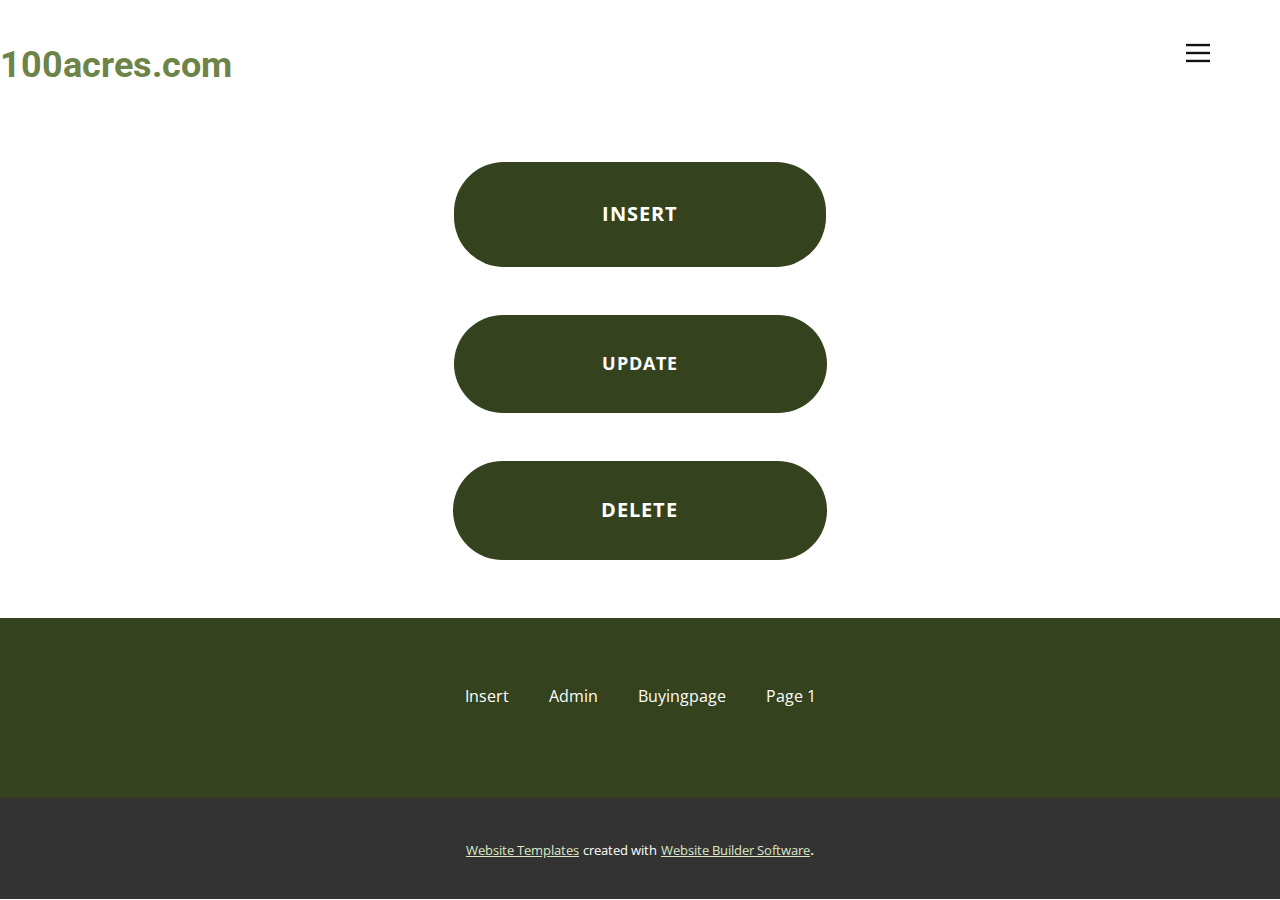
<file: 370_project/Project_fiels/RealEstateDbmsProject/100acrescom/Admin.html>
<!DOCTYPE html>
<html style="font-size: 16px;">
  <head>
    <meta name="viewport" content="width=device-width, initial-scale=1.0">
    <meta charset="utf-8">
    <meta name="keywords" content="100hectors.com">
    <meta name="description" content="">
    <meta name="page_type" content="np-template-header-footer-from-plugin">
    <title>Admin</title>
    <link rel="stylesheet" href="nicepage1.css" media="screen">
<link rel="stylesheet" href="Admin.css" media="screen">
    <script class="u-script" type="text/javascript" src="jquery1.js" defer=""></script>
    <script class="u-script" type="text/javascript" src="nicepage1.js" defer=""></script>
    <meta name="generator" content="Nicepage 4.2.6, nicepage.com">
    <link id="u-theme-google-font" rel="stylesheet" href="https://fonts.googleapis.com/css?family=Roboto:100,100i,300,300i,400,400i,500,500i,700,700i,900,900i|Open+Sans:300,300i,400,400i,600,600i,700,700i,800,800i">
    
    
    <script type="application/ld+json">{
		"@context": "http://schema.org",
		"@type": "Organization",
		"name": "Admin side"
}</script>
    <meta name="theme-color" content="#34421e">
    <meta property="og:title" content="Admin">
    <meta property="og:description" content="">
    <meta property="og:type" content="website">
  </head>
  <body class="u-body"><header class="u-clearfix u-header u-header" id="sec-f9f5"><nav class="u-menu u-menu-dropdown u-offcanvas u-menu-1" data-responsive-from="XL">
        <div class="menu-collapse">
          <a class="u-button-style u-nav-link" href="#" style="font-size: calc(1em + 8px);">
            <svg class="u-svg-link" preserveAspectRatio="xMidYMin slice" viewBox="0 0 302 302" style="undefined"><use xmlns:xlink="http://www.w3.org/1999/xlink" xlink:href="#svg-a760"></use></svg>
            <svg xmlns="http://www.w3.org/2000/svg" xmlns:xlink="http://www.w3.org/1999/xlink" version="1.1" id="svg-a760" x="0px" y="0px" viewBox="0 0 302 302" style="enable-background:new 0 0 302 302;" xml:space="preserve" class="u-svg-content"><g><rect y="36" width="302" height="30"></rect><rect y="236" width="302" height="30"></rect><rect y="136" width="302" height="30"></rect>
</g><g></g><g></g><g></g><g></g><g></g><g></g><g></g><g></g><g></g><g></g><g></g><g></g><g></g><g></g><g></g></svg>
          </a>
        </div>
        <div class="u-nav-container">
          <ul class="u-nav u-spacing-25 u-unstyled"><li class="u-nav-item"><a class="u-button-style u-nav-link" href="Insert.html" style="padding: 8px 0px;">Insert</a>
</li><li class="u-nav-item"><a class="u-button-style u-nav-link" href="Admin.html" style="padding: 8px 0px;">Admin</a>
</li><li class="u-nav-item"><a class="u-button-style u-nav-link" href="Buyingpage.html" style="padding: 8px 0px;">Buyingpage</a>
</li><li class="u-nav-item"><a class="u-button-style u-nav-link" href="Page-1.html" style="padding: 8px 0px;">Page 1</a>
</li></ul>
        </div>
        <div class="u-nav-container-collapse">
          <div class="u-black u-container-style u-inner-container-layout u-opacity u-opacity-95 u-sidenav">
            <div class="u-inner-container-layout u-sidenav-overflow">
              <div class="u-menu-close"></div>
              <ul class="u-align-center u-nav u-popupmenu-items u-unstyled u-nav-2"><li class="u-nav-item"><a class="u-button-style u-nav-link" href="Insert.html">Insert</a>
</li><li class="u-nav-item"><a class="u-button-style u-nav-link" href="Admin.html">Admin</a>
</li><li class="u-nav-item"><a class="u-button-style u-nav-link" href="Buyingpage.html">Buyingpage</a>
</li><li class="u-nav-item"><a class="u-button-style u-nav-link" href="Page-1.html">Page 1</a>
</li></ul>
            </div>
          </div>
          <div class="u-black u-menu-overlay u-opacity u-opacity-70"></div>
        </div>
      </nav><h2 class="u-text u-text-palette-1-dark-1 u-text-1">
        <a href="Admin.html" data-page-id="2930001893" class="u-active-none u-border-none u-btn u-button-link u-button-style u-hover-none u-none u-text-palette-1-dark-1 u-btn-1">100acres.com</a>
      </h2></header>
    <section class="u-clearfix u-section-1" id="sec-680f">
      <div class="u-clearfix u-sheet u-sheet-1">
        <a href="https://nicepage.com/k/exam-html-templates" class="u-btn u-btn-round u-button-style u-hover-palette-1-light-1 u-palette-1-base u-radius-50 u-text-body-alt-color u-btn-1">
          <span style="font-size: 1.25rem;"> insert</span>
          <br>
        </a>
        <a href="https://nicepage.com/k/exam-html-templates" class="u-btn u-btn-round u-button-style u-hover-palette-1-light-1 u-palette-1-base u-radius-50 u-btn-2">UPDATE</a>
        <a href="https://nicepage.com/k/exam-html-templates" class="u-btn u-btn-round u-button-style u-hover-palette-1-light-1 u-palette-1-base u-radius-50 u-btn-3">dELETE</a>
      </div>
    </section>
    
    
    <footer class="u-clearfix u-footer u-palette-1-base" id="sec-1161"><div class="u-clearfix u-sheet u-sheet-1">
        <nav class="u-menu u-menu-dropdown u-offcanvas u-menu-1">
          <div class="menu-collapse">
            <a class="u-button-style u-nav-link" href="#">
              <svg viewBox="0 0 24 24"><use xmlns:xlink="http://www.w3.org/1999/xlink" xlink:href="#menu-hamburger"></use></svg>
              <svg version="1.1" xmlns="http://www.w3.org/2000/svg" xmlns:xlink="http://www.w3.org/1999/xlink"><defs><symbol id="menu-hamburger" viewBox="0 0 16 16" style="width: 16px; height: 16px;"><rect y="1" width="16" height="2"></rect><rect y="7" width="16" height="2"></rect><rect y="13" width="16" height="2"></rect>
</symbol>
</defs></svg>
            </a>
          </div>
          <div class="u-nav-container">
            <ul class="u-nav u-unstyled"><li class="u-nav-item"><a class="u-button-style u-nav-link" href="Insert.html">Insert</a>
</li><li class="u-nav-item"><a class="u-button-style u-nav-link" href="Admin.html">Admin</a>
</li><li class="u-nav-item"><a class="u-button-style u-nav-link" href="Buyingpage.html">Buyingpage</a>
</li><li class="u-nav-item"><a class="u-button-style u-nav-link" href="Page-1.html">Page 1</a>
</li></ul>
          </div>
          <div class="u-nav-container-collapse">
            <div class="u-black u-container-style u-inner-container-layout u-opacity u-opacity-95 u-sidenav">
              <div class="u-inner-container-layout u-sidenav-overflow">
                <div class="u-menu-close"></div>
                <ul class="u-align-center u-nav u-popupmenu-items u-unstyled u-nav-2"><li class="u-nav-item"><a class="u-button-style u-nav-link" href="Insert.html">Insert</a>
</li><li class="u-nav-item"><a class="u-button-style u-nav-link" href="Admin.html">Admin</a>
</li><li class="u-nav-item"><a class="u-button-style u-nav-link" href="Buyingpage.html">Buyingpage</a>
</li><li class="u-nav-item"><a class="u-button-style u-nav-link" href="Page-1.html">Page 1</a>
</li></ul>
              </div>
            </div>
            <div class="u-black u-menu-overlay u-opacity u-opacity-70"></div>
          </div>
        </nav>
      </div></footer>
    <section class="u-backlink u-clearfix u-grey-80">
      <a class="u-link" href="https://nicepage.com/website-templates" target="_blank">
        <span>Website Templates</span>
      </a>
      <p class="u-text">
        <span>created with</span>
      </p>
      <a class="u-link" href="" target="_blank">
        <span>Website Builder Software</span>
      </a>. 
    </section>
  </body>
</html>
</file>
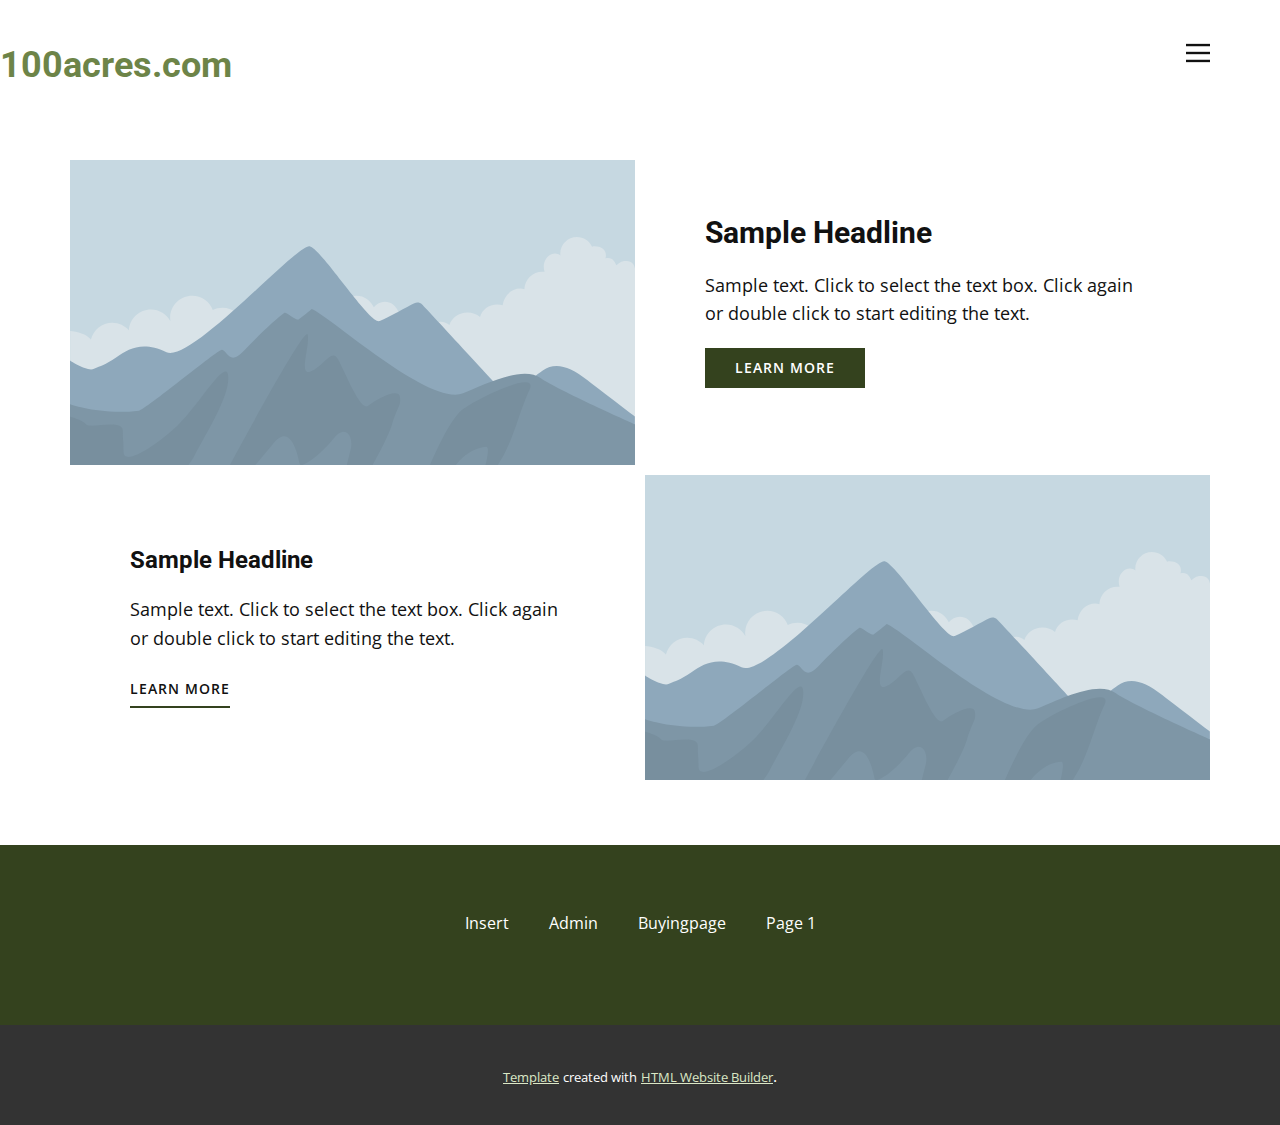
<file: 370_project/Project_fiels/RealEstateDbmsProject/100acrescom/Buyingpage.html>
<!DOCTYPE html>
<html style="font-size: 16px;">
  <head>
    <meta name="viewport" content="width=device-width, initial-scale=1.0">
    <meta charset="utf-8">
    <meta name="keywords" content="100hectors.com">
    <meta name="description" content="">
    <meta name="page_type" content="np-template-header-footer-from-plugin">
    <title>Buyingpage</title>
    <link rel="stylesheet" href="nicepage1.css" media="screen">
<link rel="stylesheet" href="Buyingpage.css" media="screen">
    <script class="u-script" type="text/javascript" src="jquery1.js" defer=""></script>
    <script class="u-script" type="text/javascript" src="nicepage1.js" defer=""></script>
    <meta name="generator" content="Nicepage 4.2.6, nicepage.com">
    <link id="u-theme-google-font" rel="stylesheet" href="https://fonts.googleapis.com/css?family=Roboto:100,100i,300,300i,400,400i,500,500i,700,700i,900,900i|Open+Sans:300,300i,400,400i,600,600i,700,700i,800,800i">
    
    
    <script type="application/ld+json">{
		"@context": "http://schema.org",
		"@type": "Organization",
		"name": "Admin side"
}</script>
    <meta name="theme-color" content="#34421e">
    <meta property="og:title" content="Buyingpage">
    <meta property="og:description" content="">
    <meta property="og:type" content="website">
  </head>
  <body class="u-body"><header class="u-clearfix u-header u-header" id="sec-f9f5"><nav class="u-menu u-menu-dropdown u-offcanvas u-menu-1" data-responsive-from="XL">
        <div class="menu-collapse">
          <a class="u-button-style u-nav-link" href="#" style="font-size: calc(1em + 8px);">
            <svg class="u-svg-link" preserveAspectRatio="xMidYMin slice" viewBox="0 0 302 302" style="undefined"><use xmlns:xlink="http://www.w3.org/1999/xlink" xlink:href="#svg-a760"></use></svg>
            <svg xmlns="http://www.w3.org/2000/svg" xmlns:xlink="http://www.w3.org/1999/xlink" version="1.1" id="svg-a760" x="0px" y="0px" viewBox="0 0 302 302" style="enable-background:new 0 0 302 302;" xml:space="preserve" class="u-svg-content"><g><rect y="36" width="302" height="30"></rect><rect y="236" width="302" height="30"></rect><rect y="136" width="302" height="30"></rect>
</g><g></g><g></g><g></g><g></g><g></g><g></g><g></g><g></g><g></g><g></g><g></g><g></g><g></g><g></g><g></g></svg>
          </a>
        </div>
        <div class="u-nav-container">
          <ul class="u-nav u-spacing-25 u-unstyled"><li class="u-nav-item"><a class="u-button-style u-nav-link" href="Insert.html" style="padding: 8px 0px;">Insert</a>
</li><li class="u-nav-item"><a class="u-button-style u-nav-link" href="Admin.html" style="padding: 8px 0px;">Admin</a>
</li><li class="u-nav-item"><a class="u-button-style u-nav-link" href="Buyingpage.html" style="padding: 8px 0px;">Buyingpage</a>
</li><li class="u-nav-item"><a class="u-button-style u-nav-link" href="Page-1.html" style="padding: 8px 0px;">Page 1</a>
</li></ul>
        </div>
        <div class="u-nav-container-collapse">
          <div class="u-black u-container-style u-inner-container-layout u-opacity u-opacity-95 u-sidenav">
            <div class="u-inner-container-layout u-sidenav-overflow">
              <div class="u-menu-close"></div>
              <ul class="u-align-center u-nav u-popupmenu-items u-unstyled u-nav-2"><li class="u-nav-item"><a class="u-button-style u-nav-link" href="Insert.html">Insert</a>
</li><li class="u-nav-item"><a class="u-button-style u-nav-link" href="Admin.html">Admin</a>
</li><li class="u-nav-item"><a class="u-button-style u-nav-link" href="Buyingpage.html">Buyingpage</a>
</li><li class="u-nav-item"><a class="u-button-style u-nav-link" href="Page-1.html">Page 1</a>
</li></ul>
            </div>
          </div>
          <div class="u-black u-menu-overlay u-opacity u-opacity-70"></div>
        </div>
      </nav><h2 class="u-text u-text-palette-1-dark-1 u-text-1">
        <a href="Admin.html" data-page-id="2930001893" class="u-active-none u-border-none u-btn u-button-link u-button-style u-hover-none u-none u-text-palette-1-dark-1 u-btn-1">100acres.com</a>
      </h2></header>
    <section class="u-clearfix u-section-1" id="sec-f4d2">
      <div class="u-clearfix u-sheet u-sheet-1">
        <div class="u-clearfix u-expanded-width u-gutter-10 u-layout-wrap u-layout-wrap-1">
          <div class="u-layout">
            <div class="u-layout-col">
              <div class="u-size-30">
                <div class="u-layout-row">
                  <div class="u-container-style u-image u-layout-cell u-left-cell u-size-30 u-image-1" src="" data-image-width="1080" data-image-height="1080">
                    <div class="u-container-layout u-valign-middle u-container-layout-1"></div>
                  </div>
                  <div class="u-align-left u-container-style u-layout-cell u-right-cell u-size-30 u-layout-cell-2">
                    <div class="u-container-layout u-container-layout-2">
                      <h3 class="u-text u-text-1">Sample Headline</h3>
                      <p class="u-text u-text-2">Sample text. Click to select the text box. Click again or double click to start editing the text.</p>
                      <a href="" class="u-btn u-btn-rectangle u-button-style u-palette-1-base u-btn-1">learn more</a>
                    </div>
                  </div>
                </div>
              </div>
              <div class="u-size-30">
                <div class="u-layout-row">
                  <div class="u-align-left u-container-style u-layout-cell u-left-cell u-size-30 u-layout-cell-3">
                    <div class="u-container-layout u-valign-middle u-container-layout-3">
                      <h4 class="u-text u-text-3">Sample Headline</h4>
                      <p class="u-text u-text-4">Sample text. Click to select the text box. Click again or double click to start editing the text.</p>
                      <a href="" class="u-border-2 u-border-palette-1-base u-btn u-btn-rectangle u-button-style u-none u-text-body-color u-btn-2">learn more</a>
                    </div>
                  </div>
                  <div class="u-container-style u-image u-layout-cell u-right-cell u-size-30 u-image-2" src="" data-image-width="1080" data-image-height="1080">
                    <div class="u-container-layout u-valign-middle u-container-layout-4"></div>
                  </div>
                </div>
              </div>
            </div>
          </div>
        </div>
      </div>
    </section>
    
    
    <footer class="u-clearfix u-footer u-palette-1-base" id="sec-1161"><div class="u-clearfix u-sheet u-sheet-1">
        <nav class="u-menu u-menu-dropdown u-offcanvas u-menu-1">
          <div class="menu-collapse">
            <a class="u-button-style u-nav-link" href="#">
              <svg viewBox="0 0 24 24"><use xmlns:xlink="http://www.w3.org/1999/xlink" xlink:href="#menu-hamburger"></use></svg>
              <svg version="1.1" xmlns="http://www.w3.org/2000/svg" xmlns:xlink="http://www.w3.org/1999/xlink"><defs><symbol id="menu-hamburger" viewBox="0 0 16 16" style="width: 16px; height: 16px;"><rect y="1" width="16" height="2"></rect><rect y="7" width="16" height="2"></rect><rect y="13" width="16" height="2"></rect>
</symbol>
</defs></svg>
            </a>
          </div>
          <div class="u-nav-container">
            <ul class="u-nav u-unstyled"><li class="u-nav-item"><a class="u-button-style u-nav-link" href="Insert.html">Insert</a>
</li><li class="u-nav-item"><a class="u-button-style u-nav-link" href="Admin.html">Admin</a>
</li><li class="u-nav-item"><a class="u-button-style u-nav-link" href="Buyingpage.html">Buyingpage</a>
</li><li class="u-nav-item"><a class="u-button-style u-nav-link" href="Page-1.html">Page 1</a>
</li></ul>
          </div>
          <div class="u-nav-container-collapse">
            <div class="u-black u-container-style u-inner-container-layout u-opacity u-opacity-95 u-sidenav">
              <div class="u-inner-container-layout u-sidenav-overflow">
                <div class="u-menu-close"></div>
                <ul class="u-align-center u-nav u-popupmenu-items u-unstyled u-nav-2"><li class="u-nav-item"><a class="u-button-style u-nav-link" href="Insert.html">Insert</a>
</li><li class="u-nav-item"><a class="u-button-style u-nav-link" href="Admin.html">Admin</a>
</li><li class="u-nav-item"><a class="u-button-style u-nav-link" href="Buyingpage.html">Buyingpage</a>
</li><li class="u-nav-item"><a class="u-button-style u-nav-link" href="Page-1.html">Page 1</a>
</li></ul>
              </div>
            </div>
            <div class="u-black u-menu-overlay u-opacity u-opacity-70"></div>
          </div>
        </nav>
      </div></footer>
    <section class="u-backlink u-clearfix u-grey-80">
      <a class="u-link" href="https://nicepage.com/templates" target="_blank">
        <span>Template</span>
      </a>
      <p class="u-text">
        <span>created with</span>
      </p>
      <a class="u-link" href="https://nicepage.com/html-website-builder" target="_blank">
        <span>HTML Website Builder</span>
      </a>. 
    </section>
  </body>
</html>
</file>
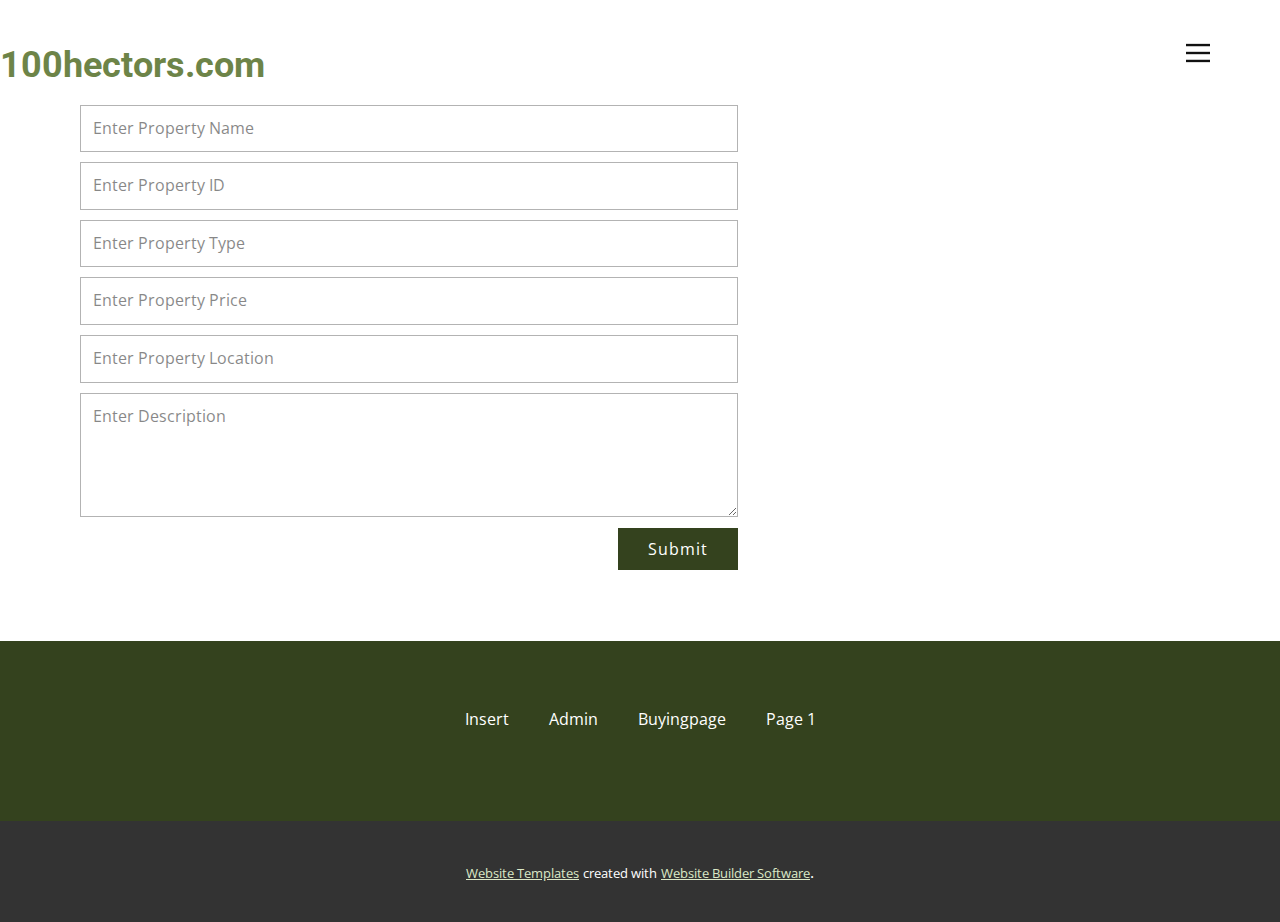
<file: 370_project/Project_fiels/RealEstateDbmsProject/100acrescom/index1.html>
<!DOCTYPE html>
<html style="font-size: 16px;">
  <head>
    <meta name="viewport" content="width=device-width, initial-scale=1.0">
    <meta charset="utf-8">
    <meta name="keywords" content="100hectors.com">
    <meta name="description" content="">
    <meta name="page_type" content="np-template-header-footer-from-plugin">
    <title>Insert</title>
    <link rel="stylesheet" href="nicepage1.css" media="screen">
<link rel="stylesheet" href="Insert.css" media="screen">
    <script class="u-script" type="text/javascript" src="jquery1.js" defer=""></script>
    <script class="u-script" type="text/javascript" src="nicepage1.js" defer=""></script>
    <meta name="generator" content="Nicepage 4.2.6, nicepage.com">
    <link id="u-theme-google-font" rel="stylesheet" href="https://fonts.googleapis.com/css?family=Roboto:100,100i,300,300i,400,400i,500,500i,700,700i,900,900i|Open+Sans:300,300i,400,400i,600,600i,700,700i,800,800i">
    
    
    <script type="application/ld+json">{
		"@context": "http://schema.org",
		"@type": "Organization",
		"name": "Admin side"
}</script>
    <meta name="theme-color" content="#34421e">
    <meta property="og:title" content="Insert">
    <meta property="og:description" content="">
    <meta property="og:type" content="website">
  </head>
  <body data-home-page="Insert.html" data-home-page-title="Insert" class="u-body"><header class="u-clearfix u-header u-header" id="sec-f9f5"><nav class="u-menu u-menu-dropdown u-offcanvas u-menu-1" data-responsive-from="XL">
        <div class="menu-collapse">
          <a class="u-button-style u-nav-link" href="#" style="font-size: calc(1em + 8px);">
            <svg class="u-svg-link" preserveAspectRatio="xMidYMin slice" viewBox="0 0 302 302" style="undefined"><use xmlns:xlink="http://www.w3.org/1999/xlink" xlink:href="#svg-a760"></use></svg>
            <svg xmlns="http://www.w3.org/2000/svg" xmlns:xlink="http://www.w3.org/1999/xlink" version="1.1" id="svg-a760" x="0px" y="0px" viewBox="0 0 302 302" style="enable-background:new 0 0 302 302;" xml:space="preserve" class="u-svg-content"><g><rect y="36" width="302" height="30"></rect><rect y="236" width="302" height="30"></rect><rect y="136" width="302" height="30"></rect>
</g><g></g><g></g><g></g><g></g><g></g><g></g><g></g><g></g><g></g><g></g><g></g><g></g><g></g><g></g><g></g></svg>
          </a>
        </div>
        <div class="u-nav-container">
          <ul class="u-nav u-spacing-25 u-unstyled"><li class="u-nav-item"><a class="u-button-style u-nav-link" href="Insert.html" style="padding: 8px 0px;">Insert</a>
</li><li class="u-nav-item"><a class="u-button-style u-nav-link" href="Admin.html" style="padding: 8px 0px;">Admin</a>
</li><li class="u-nav-item"><a class="u-button-style u-nav-link" href="Buyingpage.html" style="padding: 8px 0px;">Buyingpage</a>
</li><li class="u-nav-item"><a class="u-button-style u-nav-link" href="Page-1.html" style="padding: 8px 0px;">Page 1</a>
</li></ul>
        </div>
        <div class="u-nav-container-collapse">
          <div class="u-black u-container-style u-inner-container-layout u-opacity u-opacity-95 u-sidenav">
            <div class="u-inner-container-layout u-sidenav-overflow">
              <div class="u-menu-close"></div>
              <ul class="u-align-center u-nav u-popupmenu-items u-unstyled u-nav-2"><li class="u-nav-item"><a class="u-button-style u-nav-link" href="Insert.html">Insert</a>
</li><li class="u-nav-item"><a class="u-button-style u-nav-link" href="Admin.html">Admin</a>
</li><li class="u-nav-item"><a class="u-button-style u-nav-link" href="Buyingpage.html">Buyingpage</a>
</li><li class="u-nav-item"><a class="u-button-style u-nav-link" href="Page-1.html">Page 1</a>
</li></ul>
            </div>
          </div>
          <div class="u-black u-menu-overlay u-opacity u-opacity-70"></div>
        </div>
      </nav><h2 class="u-text u-text-palette-1-dark-1 u-text-1">
        <a href="Admin.html" data-page-id="2930001893" class="u-active-none u-border-none u-btn u-button-link u-button-style u-hover-none u-none u-text-palette-1-dark-1 u-btn-1">100hectors.com</a>
      </h2></header>
    <section class="u-clearfix u-section-1" id="sec-0dca">
      <div class="u-clearfix u-sheet u-sheet-1">
        <div class="u-form u-form-1">
          <form action="#" method="POST" class="u-clearfix u-form-spacing-10 u-form-vertical u-inner-form" source="custom" name="form" style="padding: 10px;">
            <input type="hidden" id="siteId" name="siteId" value="61438175">
            <input type="hidden" id="pageId" name="pageId" value="112236244">
            <div class="u-form-group u-form-name">
              <label for="name-ff0f" class="u-form-control-hidden u-label"></label>
              <input type="text" placeholder="Enter Property Name" id="name-ff0f" name="name" class="u-border-1 u-border-grey-30 u-input u-input-rectangle u-white" required="">
            </div>
            <div class="u-form-email u-form-group">
              <label for="email-ff0f" class="u-form-control-hidden u-label"></label>
              <input type="email" placeholder="Enter Property ID" id="email-ff0f" name="email" class="u-border-1 u-border-grey-30 u-input u-input-rectangle u-white" required="">
            </div>
            <div class="u-form-group u-form-group-3">
              <label for="text-81c1" class="u-form-control-hidden u-label"></label>
              <input type="text" placeholder="Enter Property Type" id="text-81c1" name="text" class="u-border-1 u-border-grey-30 u-input u-input-rectangle u-white">
            </div>
            <div class="u-form-group u-form-group-4">
              <label for="text-8197" class="u-form-control-hidden u-label"></label>
              <input type="text" placeholder="Enter Property Price" id="text-8197" name="text-2" class="u-border-1 u-border-grey-30 u-input u-input-rectangle u-white">
            </div>
            <div class="u-form-group u-form-group-5">
              <label for="text-b220" class="u-form-control-hidden u-label"></label>
              <input type="text" placeholder="Enter Property Location" id="text-b220" name="text-1" class="u-border-1 u-border-grey-30 u-input u-input-rectangle u-white">
            </div>
            <div class="u-form-group u-form-message">
              <label for="message-ff0f" class="u-form-control-hidden u-label"></label>
              <textarea placeholder="Enter Description" rows="4" cols="50" id="message-ff0f" name="message" class="u-border-1 u-border-grey-30 u-input u-input-rectangle u-white" required=""></textarea>
            </div>
            <div class="u-align-right u-form-group u-form-submit">
              <a href="#" class="u-btn u-btn-submit u-button-style">Submit</a>
              <input type="submit" value="submit" class="u-form-control-hidden">
            </div>
            <div class="u-form-send-message u-form-send-success"> Thank you! Your message has been sent. </div>
            <div class="u-form-send-error u-form-send-message"> Unable to send your message. Please fix errors then try again. </div>
            <input type="hidden" value="" name="recaptchaResponse">
          </form>
        </div>
      </div>
    </section>
    
    
    <footer class="u-clearfix u-footer u-palette-1-base" id="sec-1161"><div class="u-clearfix u-sheet u-sheet-1">
        <nav class="u-menu u-menu-dropdown u-offcanvas u-menu-1">
          <div class="menu-collapse">
            <a class="u-button-style u-nav-link" href="#">
              <svg viewBox="0 0 24 24"><use xmlns:xlink="http://www.w3.org/1999/xlink" xlink:href="#menu-hamburger"></use></svg>
              <svg version="1.1" xmlns="http://www.w3.org/2000/svg" xmlns:xlink="http://www.w3.org/1999/xlink"><defs><symbol id="menu-hamburger" viewBox="0 0 16 16" style="width: 16px; height: 16px;"><rect y="1" width="16" height="2"></rect><rect y="7" width="16" height="2"></rect><rect y="13" width="16" height="2"></rect>
</symbol>
</defs></svg>
            </a>
          </div>
          <div class="u-nav-container">
            <ul class="u-nav u-unstyled"><li class="u-nav-item"><a class="u-button-style u-nav-link" href="Insert.html">Insert</a>
</li><li class="u-nav-item"><a class="u-button-style u-nav-link" href="Admin.html">Admin</a>
</li><li class="u-nav-item"><a class="u-button-style u-nav-link" href="Buyingpage.html">Buyingpage</a>
</li><li class="u-nav-item"><a class="u-button-style u-nav-link" href="Page-1.html">Page 1</a>
</li></ul>
          </div>
          <div class="u-nav-container-collapse">
            <div class="u-black u-container-style u-inner-container-layout u-opacity u-opacity-95 u-sidenav">
              <div class="u-inner-container-layout u-sidenav-overflow">
                <div class="u-menu-close"></div>
                <ul class="u-align-center u-nav u-popupmenu-items u-unstyled u-nav-2"><li class="u-nav-item"><a class="u-button-style u-nav-link" href="Insert.html">Insert</a>
</li><li class="u-nav-item"><a class="u-button-style u-nav-link" href="Admin.html">Admin</a>
</li><li class="u-nav-item"><a class="u-button-style u-nav-link" href="Buyingpage.html">Buyingpage</a>
</li><li class="u-nav-item"><a class="u-button-style u-nav-link" href="Page-1.html">Page 1</a>
</li></ul>
              </div>
            </div>
            <div class="u-black u-menu-overlay u-opacity u-opacity-70"></div>
          </div>
        </nav>
      </div></footer>
    <section class="u-backlink u-clearfix u-grey-80">
      <a class="u-link" href="https://nicepage.com/website-templates" target="_blank">
        <span>Website Templates</span>
      </a>
      <p class="u-text">
        <span>created with</span>
      </p>
      <a class="u-link" href="" target="_blank">
        <span>Website Builder Software</span>
      </a>. 
    </section>
  </body>
</html>
</file>
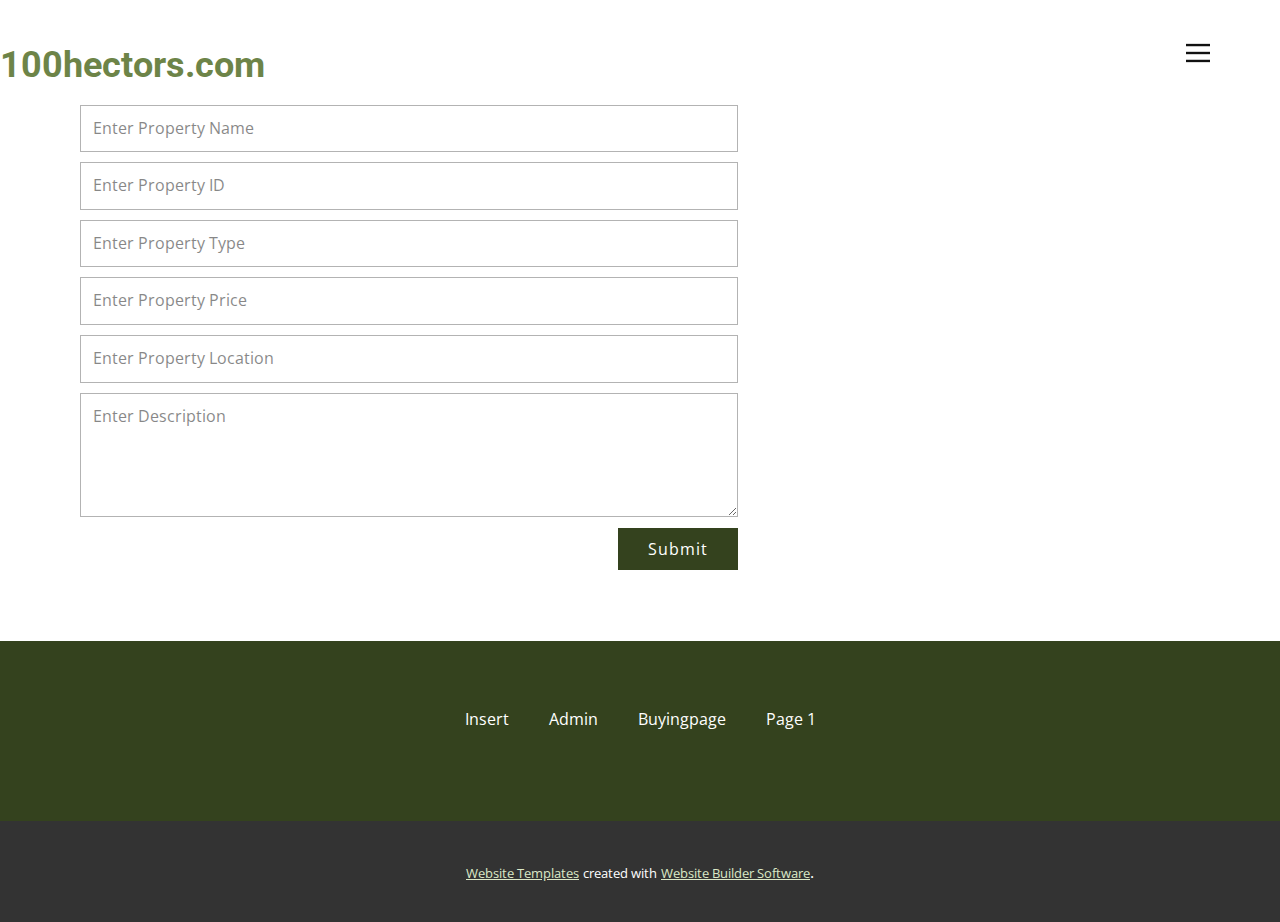
<file: 370_project/Project_fiels/RealEstateDbmsProject/100acrescom/Insert.html>
<!DOCTYPE html>
<html style="font-size: 16px;">
  <head>
    <meta name="viewport" content="width=device-width, initial-scale=1.0">
    <meta charset="utf-8">
    <meta name="keywords" content="100hectors.com">
    <meta name="description" content="">
    <meta name="page_type" content="np-template-header-footer-from-plugin">
    <title>Insert</title>
    <link rel="stylesheet" href="nicepage1.css" media="screen">
<link rel="stylesheet" href="Insert.css" media="screen">
    <script class="u-script" type="text/javascript" src="jquery1.js" defer=""></script>
    <script class="u-script" type="text/javascript" src="nicepage1.js" defer=""></script>
    <meta name="generator" content="Nicepage 4.2.6, nicepage.com">
    <link id="u-theme-google-font" rel="stylesheet" href="https://fonts.googleapis.com/css?family=Roboto:100,100i,300,300i,400,400i,500,500i,700,700i,900,900i|Open+Sans:300,300i,400,400i,600,600i,700,700i,800,800i">
    
    
    <script type="application/ld+json">{
		"@context": "http://schema.org",
		"@type": "Organization",
		"name": "Admin side"
}</script>
    <meta name="theme-color" content="#34421e">
    <meta property="og:title" content="Insert">
    <meta property="og:description" content="">
    <meta property="og:type" content="website">
  </head>
  <body class="u-body"><header class="u-clearfix u-header u-header" id="sec-f9f5"><nav class="u-menu u-menu-dropdown u-offcanvas u-menu-1" data-responsive-from="XL">
        <div class="menu-collapse">
          <a class="u-button-style u-nav-link" href="#" style="font-size: calc(1em + 8px);">
            <svg class="u-svg-link" preserveAspectRatio="xMidYMin slice" viewBox="0 0 302 302" style="undefined"><use xmlns:xlink="http://www.w3.org/1999/xlink" xlink:href="#svg-a760"></use></svg>
            <svg xmlns="http://www.w3.org/2000/svg" xmlns:xlink="http://www.w3.org/1999/xlink" version="1.1" id="svg-a760" x="0px" y="0px" viewBox="0 0 302 302" style="enable-background:new 0 0 302 302;" xml:space="preserve" class="u-svg-content"><g><rect y="36" width="302" height="30"></rect><rect y="236" width="302" height="30"></rect><rect y="136" width="302" height="30"></rect>
</g><g></g><g></g><g></g><g></g><g></g><g></g><g></g><g></g><g></g><g></g><g></g><g></g><g></g><g></g><g></g></svg>
          </a>
        </div>
        <div class="u-nav-container">
          <ul class="u-nav u-spacing-25 u-unstyled"><li class="u-nav-item"><a class="u-button-style u-nav-link" href="Insert.html" style="padding: 8px 0px;">Insert</a>
</li><li class="u-nav-item"><a class="u-button-style u-nav-link" href="Admin.html" style="padding: 8px 0px;">Admin</a>
</li><li class="u-nav-item"><a class="u-button-style u-nav-link" href="Buyingpage.html" style="padding: 8px 0px;">Buyingpage</a>
</li><li class="u-nav-item"><a class="u-button-style u-nav-link" href="Page-1.html" style="padding: 8px 0px;">Page 1</a>
</li></ul>
        </div>
        <div class="u-nav-container-collapse">
          <div class="u-black u-container-style u-inner-container-layout u-opacity u-opacity-95 u-sidenav">
            <div class="u-inner-container-layout u-sidenav-overflow">
              <div class="u-menu-close"></div>
              <ul class="u-align-center u-nav u-popupmenu-items u-unstyled u-nav-2"><li class="u-nav-item"><a class="u-button-style u-nav-link" href="Insert.html">Insert</a>
</li><li class="u-nav-item"><a class="u-button-style u-nav-link" href="Admin.html">Admin</a>
</li><li class="u-nav-item"><a class="u-button-style u-nav-link" href="Buyingpage.html">Buyingpage</a>
</li><li class="u-nav-item"><a class="u-button-style u-nav-link" href="Page-1.html">Page 1</a>
</li></ul>
            </div>
          </div>
          <div class="u-black u-menu-overlay u-opacity u-opacity-70"></div>
        </div>
      </nav><h2 class="u-text u-text-palette-1-dark-1 u-text-1">
        <a href="Admin.html" data-page-id="2930001893" class="u-active-none u-border-none u-btn u-button-link u-button-style u-hover-none u-none u-text-palette-1-dark-1 u-btn-1">100hectors.com</a>
      </h2></header>
    <section class="u-clearfix u-section-1" id="sec-0dca">
      <div class="u-clearfix u-sheet u-sheet-1">
        <div class="u-form u-form-1">
          <form action="#" method="POST" class="u-clearfix u-form-spacing-10 u-form-vertical u-inner-form" source="custom" name="form" style="padding: 10px;">
            <input type="hidden" id="siteId" name="siteId" value="61438175">
            <input type="hidden" id="pageId" name="pageId" value="112236244">
            <div class="u-form-group u-form-name">
              <label for="name-ff0f" class="u-form-control-hidden u-label"></label>
              <input type="text" placeholder="Enter Property Name" id="name-ff0f" name="name" class="u-border-1 u-border-grey-30 u-input u-input-rectangle u-white" required="">
            </div>
            <div class="u-form-email u-form-group">
              <label for="email-ff0f" class="u-form-control-hidden u-label"></label>
              <input type="email" placeholder="Enter Property ID" id="email-ff0f" name="email" class="u-border-1 u-border-grey-30 u-input u-input-rectangle u-white" required="">
            </div>
            <div class="u-form-group u-form-group-3">
              <label for="text-81c1" class="u-form-control-hidden u-label"></label>
              <input type="text" placeholder="Enter Property Type" id="text-81c1" name="text" class="u-border-1 u-border-grey-30 u-input u-input-rectangle u-white">
            </div>
            <div class="u-form-group u-form-group-4">
              <label for="text-8197" class="u-form-control-hidden u-label"></label>
              <input type="text" placeholder="Enter Property Price" id="text-8197" name="text-2" class="u-border-1 u-border-grey-30 u-input u-input-rectangle u-white">
            </div>
            <div class="u-form-group u-form-group-5">
              <label for="text-b220" class="u-form-control-hidden u-label"></label>
              <input type="text" placeholder="Enter Property Location" id="text-b220" name="text-1" class="u-border-1 u-border-grey-30 u-input u-input-rectangle u-white">
            </div>
            <div class="u-form-group u-form-message">
              <label for="message-ff0f" class="u-form-control-hidden u-label"></label>
              <textarea placeholder="Enter Description" rows="4" cols="50" id="message-ff0f" name="message" class="u-border-1 u-border-grey-30 u-input u-input-rectangle u-white" required=""></textarea>
            </div>
            <div class="u-align-right u-form-group u-form-submit">
              <a href="#" class="u-btn u-btn-submit u-button-style">Submit</a>
              <input type="submit" value="submit" class="u-form-control-hidden">
            </div>
            <div class="u-form-send-message u-form-send-success"> Thank you! Your message has been sent. </div>
            <div class="u-form-send-error u-form-send-message"> Unable to send your message. Please fix errors then try again. </div>
            <input type="hidden" value="" name="recaptchaResponse">
          </form>
        </div>
      </div>
    </section>
    
    
    <footer class="u-clearfix u-footer u-palette-1-base" id="sec-1161"><div class="u-clearfix u-sheet u-sheet-1">
        <nav class="u-menu u-menu-dropdown u-offcanvas u-menu-1">
          <div class="menu-collapse">
            <a class="u-button-style u-nav-link" href="#">
              <svg viewBox="0 0 24 24"><use xmlns:xlink="http://www.w3.org/1999/xlink" xlink:href="#menu-hamburger"></use></svg>
              <svg version="1.1" xmlns="http://www.w3.org/2000/svg" xmlns:xlink="http://www.w3.org/1999/xlink"><defs><symbol id="menu-hamburger" viewBox="0 0 16 16" style="width: 16px; height: 16px;"><rect y="1" width="16" height="2"></rect><rect y="7" width="16" height="2"></rect><rect y="13" width="16" height="2"></rect>
</symbol>
</defs></svg>
            </a>
          </div>
          <div class="u-nav-container">
            <ul class="u-nav u-unstyled"><li class="u-nav-item"><a class="u-button-style u-nav-link" href="Insert.html">Insert</a>
</li><li class="u-nav-item"><a class="u-button-style u-nav-link" href="Admin.html">Admin</a>
</li><li class="u-nav-item"><a class="u-button-style u-nav-link" href="Buyingpage.html">Buyingpage</a>
</li><li class="u-nav-item"><a class="u-button-style u-nav-link" href="Page-1.html">Page 1</a>
</li></ul>
          </div>
          <div class="u-nav-container-collapse">
            <div class="u-black u-container-style u-inner-container-layout u-opacity u-opacity-95 u-sidenav">
              <div class="u-inner-container-layout u-sidenav-overflow">
                <div class="u-menu-close"></div>
                <ul class="u-align-center u-nav u-popupmenu-items u-unstyled u-nav-2"><li class="u-nav-item"><a class="u-button-style u-nav-link" href="Insert.html">Insert</a>
</li><li class="u-nav-item"><a class="u-button-style u-nav-link" href="Admin.html">Admin</a>
</li><li class="u-nav-item"><a class="u-button-style u-nav-link" href="Buyingpage.html">Buyingpage</a>
</li><li class="u-nav-item"><a class="u-button-style u-nav-link" href="Page-1.html">Page 1</a>
</li></ul>
              </div>
            </div>
            <div class="u-black u-menu-overlay u-opacity u-opacity-70"></div>
          </div>
        </nav>
      </div></footer>
    <section class="u-backlink u-clearfix u-grey-80">
      <a class="u-link" href="https://nicepage.com/website-templates" target="_blank">
        <span>Website Templates</span>
      </a>
      <p class="u-text">
        <span>created with</span>
      </p>
      <a class="u-link" href="" target="_blank">
        <span>Website Builder Software</span>
      </a>. 
    </section>
  </body>
</html>
</file>
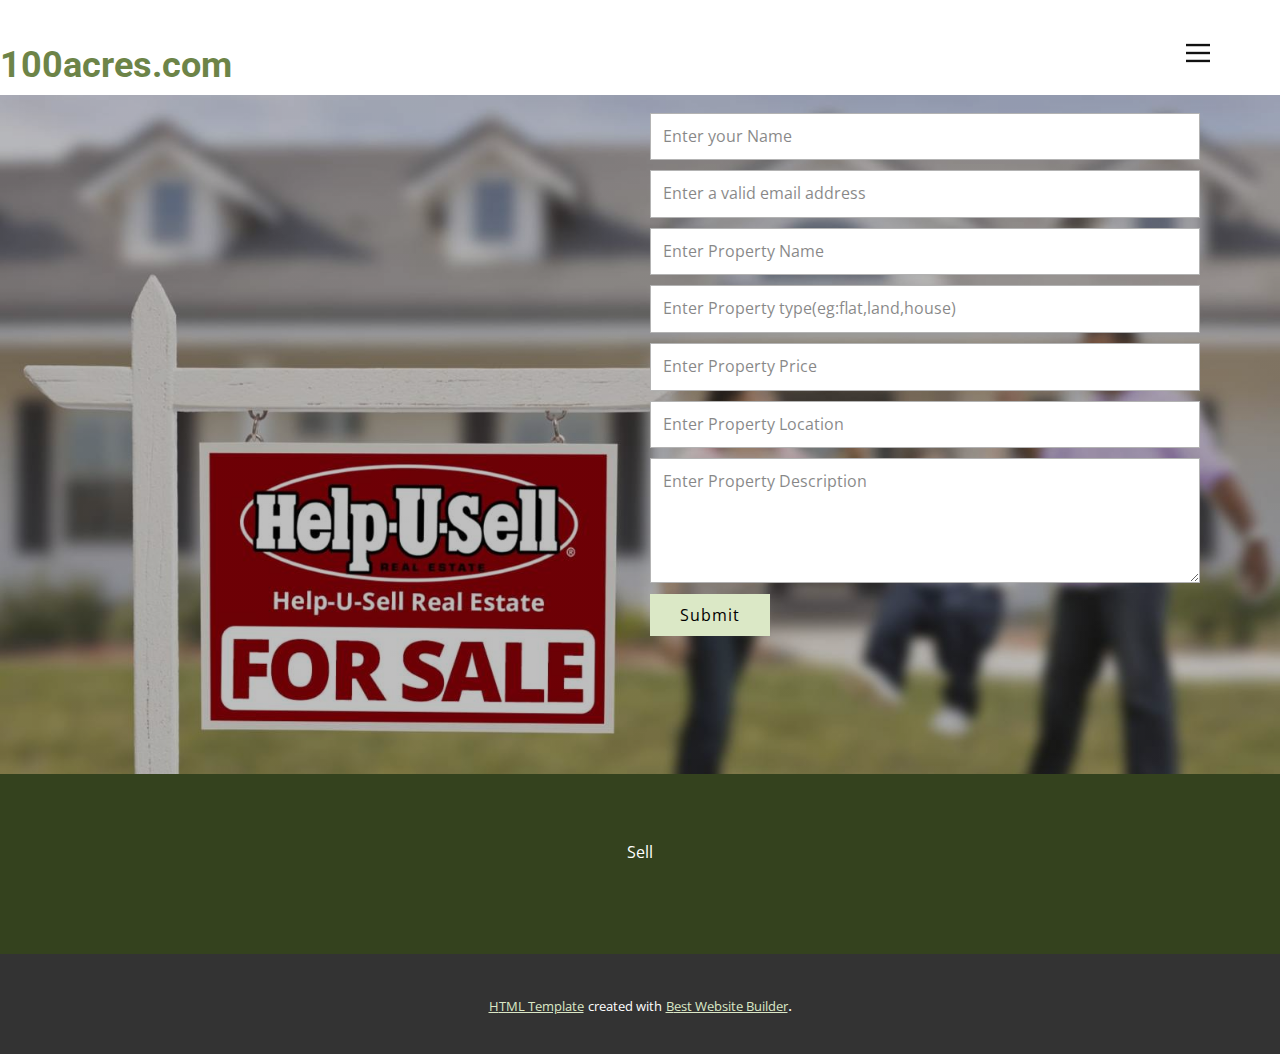
<file: 370_project/Project_fiels/RealEstateDbmsProject/100acrescom/Sell.html>
<!DOCTYPE html>
<html style="font-size: 16px;">
  <head>
    <meta name="viewport" content="width=device-width, initial-scale=1.0">
    <meta charset="utf-8">
    <meta name="keywords" content="100hectors.com">
    <meta name="description" content="">
    <meta name="page_type" content="np-template-header-footer-from-plugin">
    <title>Sell</title>
    <link rel="stylesheet" href="nicepage5.css" media="screen">
<link rel="stylesheet" href="Sell.css" media="screen">
    <script class="u-script" type="text/javascript" src="jquery5.js" defer=""></script>
    <script class="u-script" type="text/javascript" src="nicepage5.js" defer=""></script>
    <meta name="generator" content="Nicepage 4.2.6, nicepage.com">
    <link id="u-theme-google-font" rel="stylesheet" href="https://fonts.googleapis.com/css?family=Roboto:100,100i,300,300i,400,400i,500,500i,700,700i,900,900i|Open+Sans:300,300i,400,400i,600,600i,700,700i,800,800i">
    
    
    <script type="application/ld+json">{
		"@context": "http://schema.org",
		"@type": "Organization",
		"name": "Admin side"
}</script>
    <meta name="theme-color" content="#34421e">
    <meta property="og:title" content="Sell">
    <meta property="og:description" content="">
    <meta property="og:type" content="website">
  </head>
  <body class="u-body"><header class="u-clearfix u-header u-header" id="sec-f9f5"><nav class="u-menu u-menu-dropdown u-offcanvas u-menu-1" data-responsive-from="XL">
        <div class="menu-collapse">
          <a class="u-button-style u-nav-link" href="#" style="font-size: calc(1em + 8px);">
            <svg class="u-svg-link" preserveAspectRatio="xMidYMin slice" viewBox="0 0 302 302" style="undefined"><use xmlns:xlink="http://www.w3.org/1999/xlink" xlink:href="#svg-a760"></use></svg>
            <svg xmlns="http://www.w3.org/2000/svg" xmlns:xlink="http://www.w3.org/1999/xlink" version="1.1" id="svg-a760" x="0px" y="0px" viewBox="0 0 302 302" style="enable-background:new 0 0 302 302;" xml:space="preserve" class="u-svg-content"><g><rect y="36" width="302" height="30"></rect><rect y="236" width="302" height="30"></rect><rect y="136" width="302" height="30"></rect>
</g><g></g><g></g><g></g><g></g><g></g><g></g><g></g><g></g><g></g><g></g><g></g><g></g><g></g><g></g><g></g></svg>
          </a>
        </div>
        <div class="u-nav-container">
          <ul class="u-nav u-spacing-25 u-unstyled"><li class="u-nav-item"><a class="u-button-style u-nav-link" href="Sell.html" style="padding: 8px 0px;">Sell</a>
</li></ul>
        </div>
        <div class="u-nav-container-collapse">
          <div class="u-black u-container-style u-inner-container-layout u-opacity u-opacity-95 u-sidenav">
            <div class="u-inner-container-layout u-sidenav-overflow">
              <div class="u-menu-close"></div>
              <ul class="u-align-center u-nav u-popupmenu-items u-unstyled u-nav-2"><li class="u-nav-item"><a class="u-button-style u-nav-link" href="Sell.html">Sell</a>
</li></ul>
            </div>
          </div>
          <div class="u-black u-menu-overlay u-opacity u-opacity-70"></div>
        </div>
      </nav><h2 class="u-text u-text-palette-1-dark-1 u-text-1">
        <a href="2930001893" class="u-active-none u-border-none u-btn u-button-link u-button-style u-hover-none u-none u-text-palette-1-dark-1 u-btn-1">100acres.com</a>
      </h2></header>
    <section class="u-align-left u-clearfix u-image u-shading u-section-1" id="sec-85a5" data-image-width="1600" data-image-height="900">
      <div class="u-clearfix u-sheet u-sheet-1">
        <div class="u-form u-form-1">
          <form action="#" method="POST" class="u-clearfix u-form-spacing-10 u-form-vertical u-inner-form" source="custom" name="form" style="padding: 10px;">
            <input type="hidden" id="siteId" name="siteId" value="61438175">
            <input type="hidden" id="pageId" name="pageId" value="84118481">
            <div class="u-form-group u-form-name">
              <label for="name-2b39" class="u-form-control-hidden u-label"></label>
              <input type="text" placeholder="Enter your Name" id="name-2b39" name="name" class="u-border-1 u-border-grey-30 u-input u-input-rectangle u-white" required="">
            </div>
            <div class="u-form-email u-form-group">
              <label for="email-2b39" class="u-form-control-hidden u-label"></label>
              <input type="email" placeholder="Enter a valid email address" id="email-2b39" name="email" class="u-border-1 u-border-grey-30 u-input u-input-rectangle u-white" required="">
            </div>
            <div class="u-form-group u-form-group-3">
              <label for="text-ca12" class="u-form-control-hidden u-label"></label>
              <input type="text" placeholder="Enter Property Name" id="text-ca12" name="text-1" class="u-border-1 u-border-grey-30 u-input u-input-rectangle u-white">
            </div>
            <div class="u-form-group u-form-group-4">
              <label for="text-5486" class="u-form-control-hidden u-label"></label>
              <input type="text" placeholder="Enter Property type(eg:flat,land,house)" id="text-5486" name="text" class="u-border-1 u-border-grey-30 u-input u-input-rectangle u-white">
            </div>
            <div class="u-form-group u-form-group-5">
              <label for="text-be3c" class="u-form-control-hidden u-label"></label>
              <input type="text" placeholder="Enter Property Price" id="text-be3c" name="text-2" class="u-border-1 u-border-grey-30 u-input u-input-rectangle u-white">
            </div>
            <div class="u-form-group u-form-group-6">
              <label for="text-1291" class="u-form-control-hidden u-label"></label>
              <input type="text" placeholder="Enter Property Location " id="text-1291" name="text-3" class="u-border-1 u-border-grey-30 u-input u-input-rectangle u-white">
            </div>
            <div class="u-form-group u-form-message">
              <label for="message-2b39" class="u-form-control-hidden u-label"></label>
              <textarea placeholder="Enter Property Description" rows="4" cols="50" id="message-2b39" name="message" class="u-border-1 u-border-grey-30 u-input u-input-rectangle u-white" required=""></textarea>
            </div>
            <div class="u-align-left u-form-group u-form-submit">
              <a href="#" class="u-btn u-btn-submit u-button-style">Submit</a>
              <input type="submit" value="submit" class="u-form-control-hidden">
            </div>
            <div class="u-form-send-message u-form-send-success"> Thank you! Your message has been sent. </div>
            <div class="u-form-send-error u-form-send-message"> Unable to send your message. Please fix errors then try again. </div>
            <input type="hidden" value="" name="recaptchaResponse">
          </form>
        </div>
      </div>
    </section>
    
    
    <footer class="u-clearfix u-footer u-palette-1-base" id="sec-1161"><div class="u-clearfix u-sheet u-sheet-1">
        <nav class="u-menu u-menu-dropdown u-offcanvas u-menu-1">
          <div class="menu-collapse">
            <a class="u-button-style u-nav-link" href="#">
              <svg viewBox="0 0 24 24"><use xmlns:xlink="http://www.w3.org/1999/xlink" xlink:href="#menu-hamburger"></use></svg>
              <svg version="1.1" xmlns="http://www.w3.org/2000/svg" xmlns:xlink="http://www.w3.org/1999/xlink"><defs><symbol id="menu-hamburger" viewBox="0 0 16 16" style="width: 16px; height: 16px;"><rect y="1" width="16" height="2"></rect><rect y="7" width="16" height="2"></rect><rect y="13" width="16" height="2"></rect>
</symbol>
</defs></svg>
            </a>
          </div>
          <div class="u-nav-container">
            <ul class="u-nav u-unstyled"><li class="u-nav-item"><a class="u-button-style u-nav-link" href="Sell.html">Sell</a>
</li></ul>
          </div>
          <div class="u-nav-container-collapse">
            <div class="u-black u-container-style u-inner-container-layout u-opacity u-opacity-95 u-sidenav">
              <div class="u-inner-container-layout u-sidenav-overflow">
                <div class="u-menu-close"></div>
                <ul class="u-align-center u-nav u-popupmenu-items u-unstyled u-nav-2"><li class="u-nav-item"><a class="u-button-style u-nav-link" href="Sell.html">Sell</a>
</li></ul>
              </div>
            </div>
            <div class="u-black u-menu-overlay u-opacity u-opacity-70"></div>
          </div>
        </nav>
      </div></footer>
    <section class="u-backlink u-clearfix u-grey-80">
      <a class="u-link" href="https://nicepage.com/html-templates" target="_blank">
        <span>HTML Template</span>
      </a>
      <p class="u-text">
        <span>created with</span>
      </p>
      <a class="u-link" href="https://nicepage.com/website-builder" target="_blank">
        <span>Best Website Builder</span>
      </a>. 
    </section>
  </body>
</html>
</file>
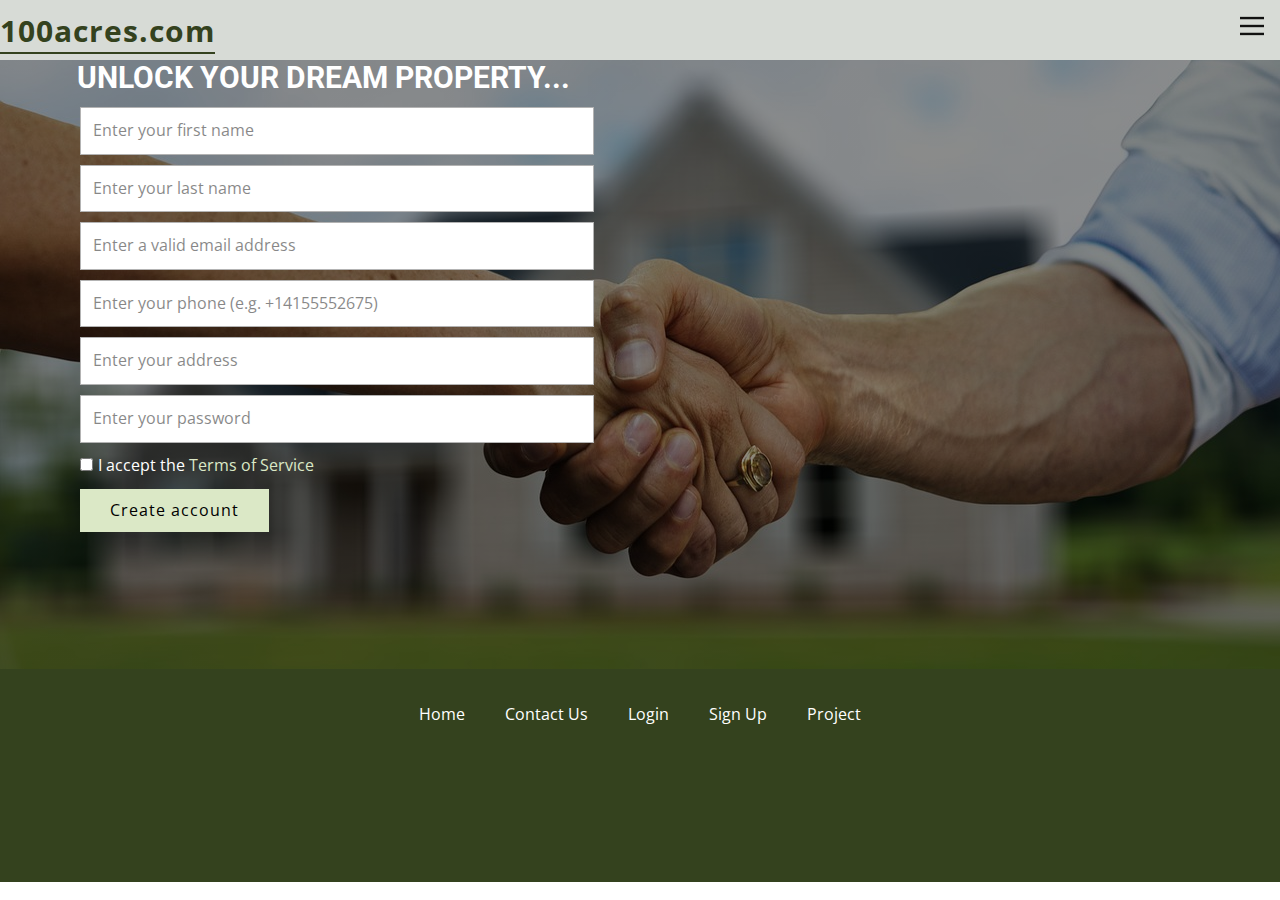
<file: 370_project/Project_fiels/RealEstateDbmsProject/100acrescom/Sign-Up.html>
<!DOCTYPE html>
<html style="font-size: 16px;">
  <head>
    <meta name="viewport" content="width=device-width, initial-scale=1.0">
    <meta charset="utf-8">
    <meta name="keywords" content="SHERLOCK HOMES REALITY CORP">
    <meta name="description" content="">
    <meta name="page_type" content="np-template-header-footer-from-plugin">
    <title>Sign Up</title>
    <link rel="stylesheet" href="nicepage.css" media="screen">
<link rel="stylesheet" href="Sign-Up.css" media="screen">
    <script class="u-script" type="text/javascript" src="jquery.js" defer=""></script>
    <script class="u-script" type="text/javascript" src="nicepage.js" defer=""></script>
    <meta name="generator" content="Nicepage 4.2.6, nicepage.com">
    <link id="u-theme-google-font" rel="stylesheet" href="https://fonts.googleapis.com/css?family=Roboto:100,100i,300,300i,400,400i,500,500i,700,700i,900,900i|Open+Sans:300,300i,400,400i,600,600i,700,700i,800,800i">
    
    
    <script type="application/ld+json">{
		"@context": "http://schema.org",
		"@type": "Organization",
		"name": "100acres.com"
}</script>
    <meta name="theme-color" content="#34421e">
    <meta property="og:title" content="Sign Up">
    <meta property="og:description" content="">
    <meta property="og:type" content="website">
  </head>
  <body class="u-body"><header class="u-clearfix u-header u-palette-4-light-2 u-header" id="sec-f9f5" data-animation-name="" data-animation-duration="0" data-animation-delay="0" data-animation-direction=""><nav class="u-menu u-menu-dropdown u-offcanvas u-menu-1" data-responsive-from="XL">
        <div class="menu-collapse">
          <a class="u-button-style u-nav-link" href="#" style="font-size: calc(1em + 8px);">
            <svg class="u-svg-link" preserveAspectRatio="xMidYMin slice" viewBox="0 0 302 302" style="undefined"><use xmlns:xlink="http://www.w3.org/1999/xlink" xlink:href="#svg-a760"></use></svg>
            <svg xmlns="http://www.w3.org/2000/svg" xmlns:xlink="http://www.w3.org/1999/xlink" version="1.1" id="svg-a760" x="0px" y="0px" viewBox="0 0 302 302" style="enable-background:new 0 0 302 302;" xml:space="preserve" class="u-svg-content"><g><rect y="36" width="302" height="30"></rect><rect y="236" width="302" height="30"></rect><rect y="136" width="302" height="30"></rect>
</g><g></g><g></g><g></g><g></g><g></g><g></g><g></g><g></g><g></g><g></g><g></g><g></g><g></g><g></g><g></g></svg>
          </a>
        </div>
        <div class="u-custom-menu u-nav-container">
          <ul class="u-nav u-spacing-25 u-unstyled"><li class="u-nav-item"><a class="u-button-style u-nav-link" href="Home.html" style="padding: 8px 0px;">Home</a>
</li><li class="u-nav-item"><a class="u-button-style u-nav-link" href="Login.html" style="padding: 8px 0px;">Login</a>
</li><li class="u-nav-item"><a class="u-button-style u-nav-link" href="Sign-Up.html" style="padding: 8px 0px;">Sign Up</a>
</li><li class="u-nav-item"><a class="u-button-style u-nav-link" href="Project.html" style="padding: 8px 0px;">Project</a>
</li><li class="u-nav-item"><a class="u-button-style u-nav-link" href="Contact-Us.html" style="padding: 8px 0px;">Contact Us</a>
</li></ul>
        </div>
        <div class="u-custom-menu u-nav-container-collapse">
          <div class="u-black u-container-style u-inner-container-layout u-opacity u-opacity-95 u-sidenav">
            <div class="u-inner-container-layout u-sidenav-overflow">
              <div class="u-menu-close"></div>
              <ul class="u-align-center u-nav u-popupmenu-items u-unstyled u-nav-2"><li class="u-nav-item"><a class="u-button-style u-nav-link" href="Home.html" style="padding: 8px 0px;">Home</a>
</li><li class="u-nav-item"><a class="u-button-style u-nav-link" href="Login.html" style="padding: 8px 0px;">Login</a>
</li><li class="u-nav-item"><a class="u-button-style u-nav-link" href="Sign-Up.html" style="padding: 8px 0px;">Sign Up</a>
</li><li class="u-nav-item"><a class="u-button-style u-nav-link" href="Project.html" style="padding: 8px 0px;">Project</a>
</li><li class="u-nav-item"><a class="u-button-style u-nav-link" href="Contact-Us.html" style="padding: 8px 0px;">Contact Us</a>
</li></ul>
            </div>
          </div>
          <div class="u-black u-menu-overlay u-opacity u-opacity-70"></div>
        </div>
      </nav><a href="Home.html" data-page-id="98683891" class="u-active-none u-border-2 u-border-palette-1-base u-btn u-btn-rectangle u-button-style u-hover-none u-none u-radius-0 u-btn-1">100acres.co<span style="font-size: 1.875rem;"></span>m
      </a><h3 class="u-headline u-text u-text-1">
        <a href="/"></a>
      </h3></header>
    <section class="u-clearfix u-image u-shading u-section-1" id="sec-2cb1" data-image-width="1280" data-image-height="625">
      <div class="u-clearfix u-sheet u-sheet-1">
        <h3 class="u-text u-text-1">
          <span style="font-weight: 700;">&nbsp;UNLOCK YOUR DREAM PROPERTY...</span>
        </h3>
        <div class="u-form u-form-1">
          <form action="#" method="POST" class="u-clearfix u-form-spacing-10 u-form-vertical u-inner-form" source="custom" name="form" style="padding: 10px;">
            <div class="u-form-group u-form-name u-form-group-1">
              <label for="name-ab6f" class="u-form-control-hidden u-label"></label>
              <input type="text" placeholder="Enter your first name" id="name-ab6f" name="name" class="u-border-1 u-border-grey-30 u-input u-input-rectangle u-white" required="">
            </div>
            <div class="u-form-group u-form-group-2">
              <label for="text-b36a" class="u-form-control-hidden u-label"></label>
              <input type="text" placeholder="Enter your last name" id="text-b36a" name="text-1" class="u-border-1 u-border-grey-30 u-input u-input-rectangle u-white">
            </div>
            <div class="u-form-email u-form-group">
              <label for="email-ab6f" class="u-form-control-hidden u-label"></label>
              <input type="email" placeholder="Enter a valid email address" id="email-ab6f" name="email" class="u-border-1 u-border-grey-30 u-input u-input-rectangle u-white" required="">
            </div>
            <div class="u-form-group u-form-phone u-form-group-4">
              <label for="phone-fd87" class="u-form-control-hidden u-label"></label>
              <input type="tel" pattern="\+?\d{0,3}[\s\(\-]?([0-9]{2,3})[\s\)\-]?([\s\-]?)([0-9]{3})[\s\-]?([0-9]{2})[\s\-]?([0-9]{2})" placeholder="Enter your phone (e.g. +14155552675)" id="phone-fd87" name="phone" class="u-border-1 u-border-grey-30 u-input u-input-rectangle u-white" required="">
            </div>
            <div class="u-form-address u-form-group u-form-group-5">
              <label for="address-1696" class="u-form-control-hidden u-label"></label>
              <input type="text" placeholder="Enter your address" id="address-1696" name="address" class="u-border-1 u-border-grey-30 u-input u-input-rectangle u-white" required="">
            </div>
            <div class="u-form-group u-form-group-6">
              <label for="text-c1b7" class="u-form-control-hidden u-label"></label>
              <input type="text" placeholder="Enter your password" id="text-c1b7" name="text-2" class="u-border-1 u-border-grey-30 u-input u-input-rectangle u-white">
            </div>
            <div class="u-form-agree u-form-group u-form-group-7">
              <input type="checkbox" id="agree-aed3" name="agree" class="u-agree-checkbox" required="">
              <label for="agree-aed3" class="u-label">I accept the <a href="#">Terms of Service</a>
              </label>
            </div>
            <div class="u-align-left u-form-group u-form-submit">
              <a href="#" class="u-btn u-btn-submit u-button-style">Create account<br>
              </a>
              <input type="submit" value="submit" class="u-form-control-hidden">
            </div>
            <div class="u-form-send-message u-form-send-success"> Thank you! Your message has been sent. </div>
            <div class="u-form-send-error u-form-send-message"> Unable to send your message. Please fix errors then try again. </div>
            <input type="hidden" value="" name="recaptchaResponse">
          </form>
        </div>
      </div>
    </section>
    
    
    <footer class="u-clearfix u-footer u-palette-1-base" id="sec-1161"><div class="u-clearfix u-sheet u-sheet-1">
        <nav class="u-menu u-menu-dropdown u-offcanvas u-menu-1">
          <div class="menu-collapse">
            <a class="u-button-style u-nav-link" href="#">
              <svg viewBox="0 0 24 24"><use xmlns:xlink="http://www.w3.org/1999/xlink" xlink:href="#menu-hamburger"></use></svg>
              <svg version="1.1" xmlns="http://www.w3.org/2000/svg" xmlns:xlink="http://www.w3.org/1999/xlink"><defs><symbol id="menu-hamburger" viewBox="0 0 16 16" style="width: 16px; height: 16px;"><rect y="1" width="16" height="2"></rect><rect y="7" width="16" height="2"></rect><rect y="13" width="16" height="2"></rect>
</symbol>
</defs></svg>
            </a>
          </div>
          <div class="u-nav-container">
            <ul class="u-nav u-unstyled"><li class="u-nav-item"><a class="u-button-style u-nav-link" href="Home.html">Home</a>
</li><li class="u-nav-item"><a class="u-button-style u-nav-link" href="Contact-Us.html">Contact Us</a>
</li><li class="u-nav-item"><a class="u-button-style u-nav-link" href="Login.html">Login</a>
</li><li class="u-nav-item"><a class="u-button-style u-nav-link" href="Sign-Up.html">Sign Up</a>
</li><li class="u-nav-item"><a class="u-button-style u-nav-link" href="Project.html">Project</a>
</li></ul>
          </div>
          <div class="u-nav-container-collapse">
            <div class="u-black u-container-style u-inner-container-layout u-opacity u-opacity-95 u-sidenav">
              <div class="u-inner-container-layout u-sidenav-overflow">
                <div class="u-menu-close"></div>
                <ul class="u-align-center u-nav u-popupmenu-items u-unstyled u-nav-2"><li class="u-nav-item"><a class="u-button-style u-nav-link" href="Home.html">Home</a>
</li><li class="u-nav-item"><a class="u-button-style u-nav-link" href="Contact-Us.html">Contact Us</a>
</li><li class="u-nav-item"><a class="u-button-style u-nav-link" href="Login.html">Login</a>
</li><li class="u-nav-item"><a class="u-button-style u-nav-link" href="Sign-Up.html">Sign Up</a>
</li><li class="u-nav-item"><a class="u-button-style u-nav-link" href="Project.html">Project</a>
</li></ul>
              </div>
            </div>
            <div class="u-black u-menu-overlay u-opacity u-opacity-70"></div>
          </div>
        </nav>
      </div></footer>
  </body>
</html>
</file>
